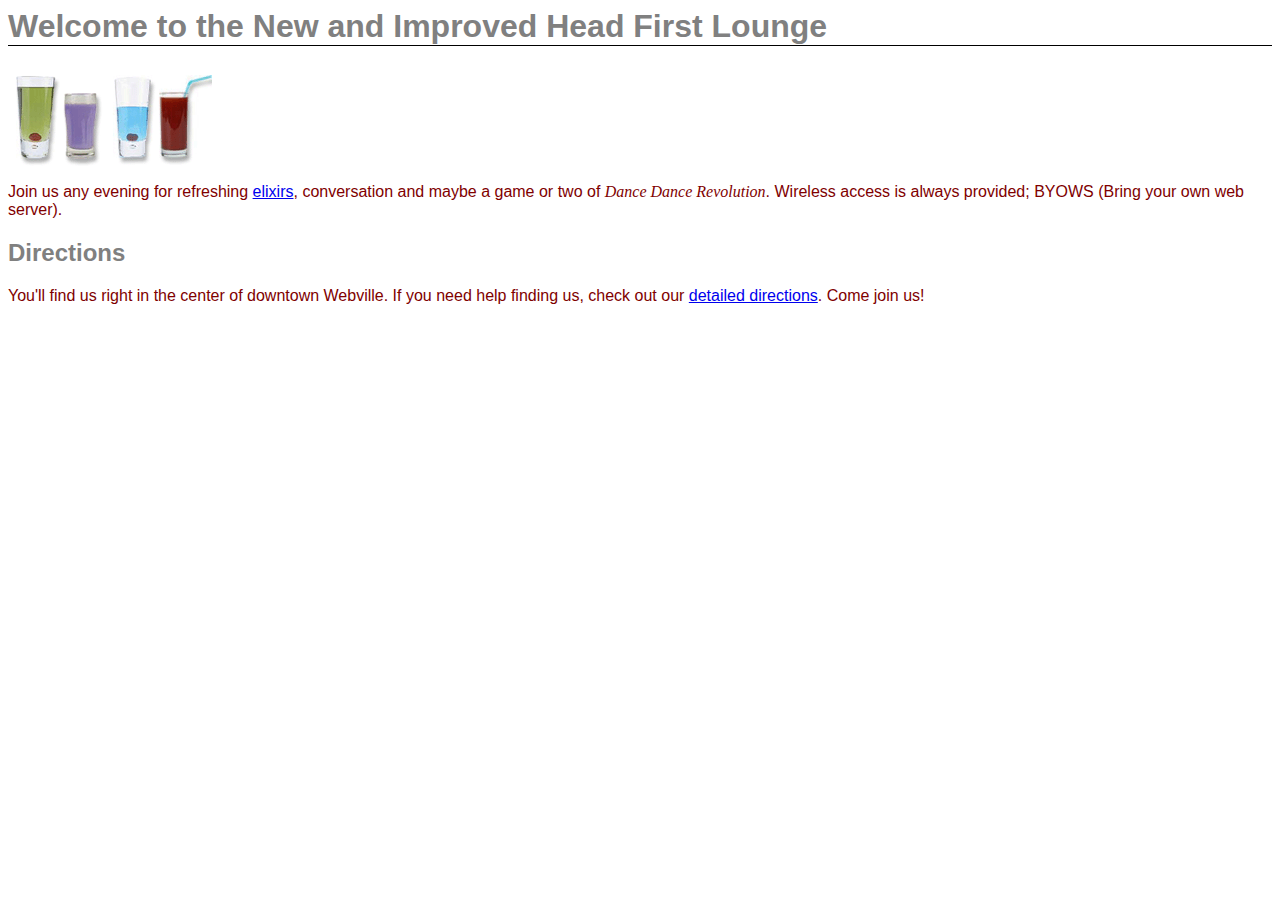
<file: index.html>
<html>
  <head>
    <title>Head First Lounge</title>
    <link type ="text/css" rel="stylesheet" href="lounge.css">
  </head>
  <body>
    <h1>Welcome to the New and Improved Head First Lounge</h1>
    <img src="images/drinks.gif">
    <p>
      Join us any evening for 
      refreshing <a href="beverages/elixirs.html">elixirs</a>, 
      conversation and maybe a game or two of 
      <em>Dance Dance Revolution</em>.
      Wireless access is always provided;  
      BYOWS (Bring your own web server).
    </p>
    <h2>Directions</h2>
    <p>
      You'll find us right in the center of downtown Webville.   
      If you need help finding us, check out 
      our <a href="about/directions.html">detailed directions</a>. 
      Come join us!
    </p>
  </body>
</html>
</file>
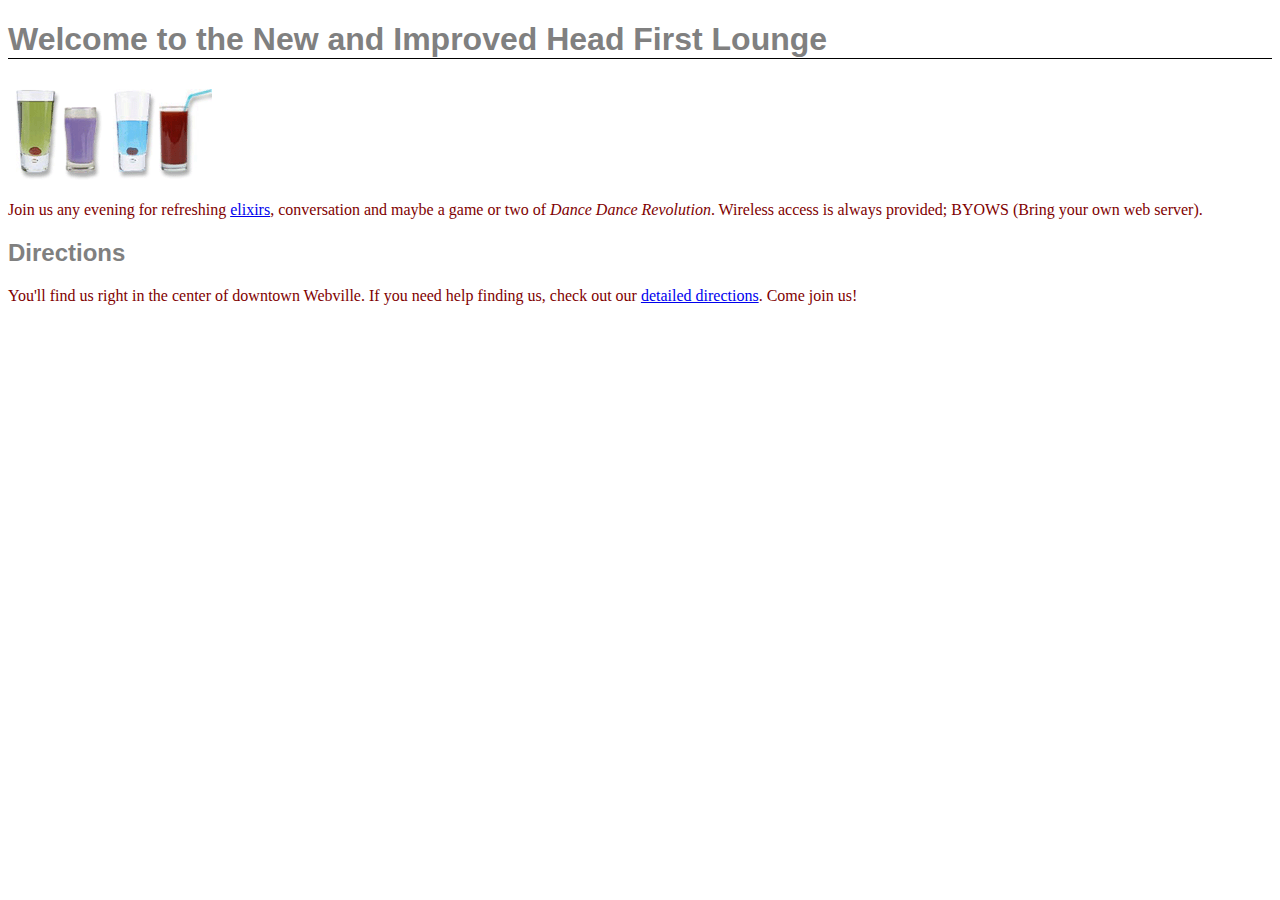
<file: css02/index.html>
<!doctype html>
<html>
  <head>
    <title>Head First Lounge</title>
    <style>
      h1, h2 {
              font-family: Arial;
              color: grey;
              }
            h1{
              border-bottom: 1px solid black;
              }
            p{
              color: maroon;
              }
    </style>  
  </head>
  <body>
    <h1>Welcome to the New and Improved Head First Lounge</h1>
    <img src="images/drinks.gif" alt="drinks">
    <p>
      Join us any evening for 
      refreshing <a href="beverages/elixirs.html">elixirs</a>, 
      conversation and maybe a game or two of 
      <em>Dance Dance Revolution</em>.
      Wireless access is always provided;  
      BYOWS (Bring your own web server).
    </p>
    <h2>Directions</h2>
    <p>
      You'll find us right in the center of downtown Webville.   
      If you need help finding us, check out 
      our <a href="about/directions.html">detailed directions</a>. 
      Come join us!
    </p>
  </body>
</html>
</file>
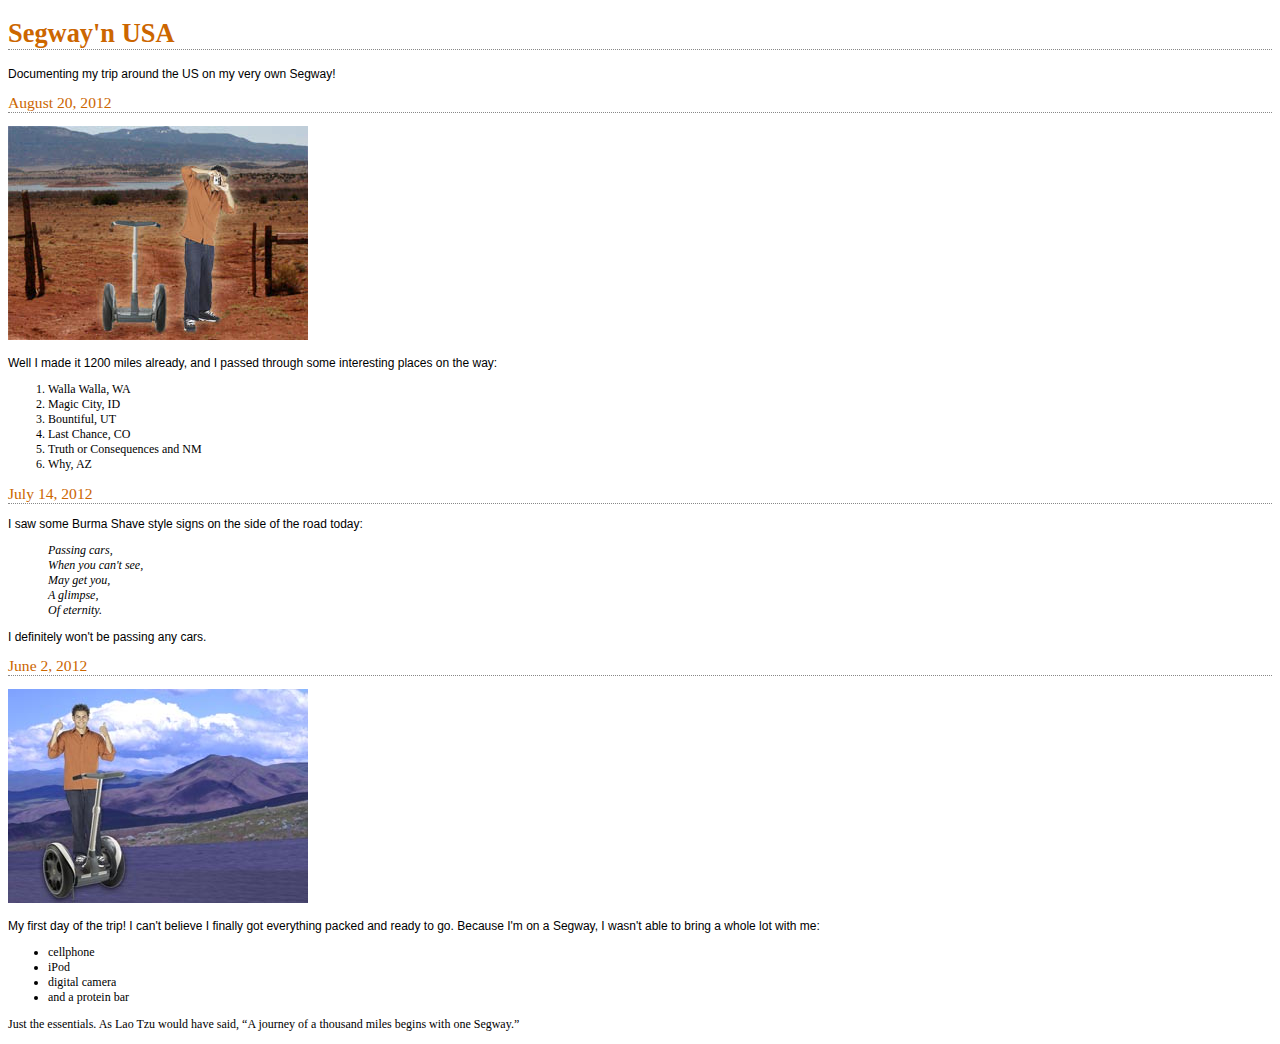
<file: css05/index.html>
<!DOCTYPE html>
<html lang="en">
  <head>
    <meta charset="UTF-8">
    <meta http-equiv="X-UA-Compatible" content="IE=edge">
    <meta name="viewport" content="width=device-width, initial-scale=1.0">
    <title>My Trip Around the USA on a Segway</title>
    <link rel="stylesheet" href="journal.css">
  </head>
  <body>

    <h1>Segway'n USA</h1>
    <p>
      Documenting my trip around the US on my very own Segway!
    </p>

    <h2>August 20, 2012</h2>
    <img src="images/152segway2.jpg">
    <p>
      Well I made it 1200 miles already, and I passed
      through some interesting places on the way:
      <ol>    
        <li>Walla Walla, WA</li>
        <li>Magic City, ID</li>
        <li>Bountiful, UT</li>
        <li>Last Chance, CO</li>
        <li>Truth or Consequences and NM</li>
        <li>Why, AZ</li>
      </ol>
    </p>    

    <h2>July 14, 2012</h2>
    <p>
      I saw some Burma Shave style signs on the side of the
      road today:
    </p>
    <blockquote>
      Passing cars,<br>
      When you can't see,<br>
      May get you,<br>
      A glimpse,<br>
      Of eternity. <br>
    </blockquote>
    <p>
      I definitely won't be passing any cars.
    </p>
    <h2>June 2, 2012</h2>
    <img src="images/151segway1.jpg">
    <p>
      My first day of the trip!  I can't believe I finally got
      everything packed and ready to go.  Because I'm on a Segway,
      I wasn't able to bring a whole lot with me:
      <ul>
        <li>cellphone</li>
        <li>iPod</li>
        <li>digital camera</li>
        <li>and a protein bar</li>
      </ul>
      Just the essentials.  As
      Lao Tzu would have said, <q>A journey of a 
      thousand miles begins with one Segway.</q>
    </p>
  </body>
</html>
</file>
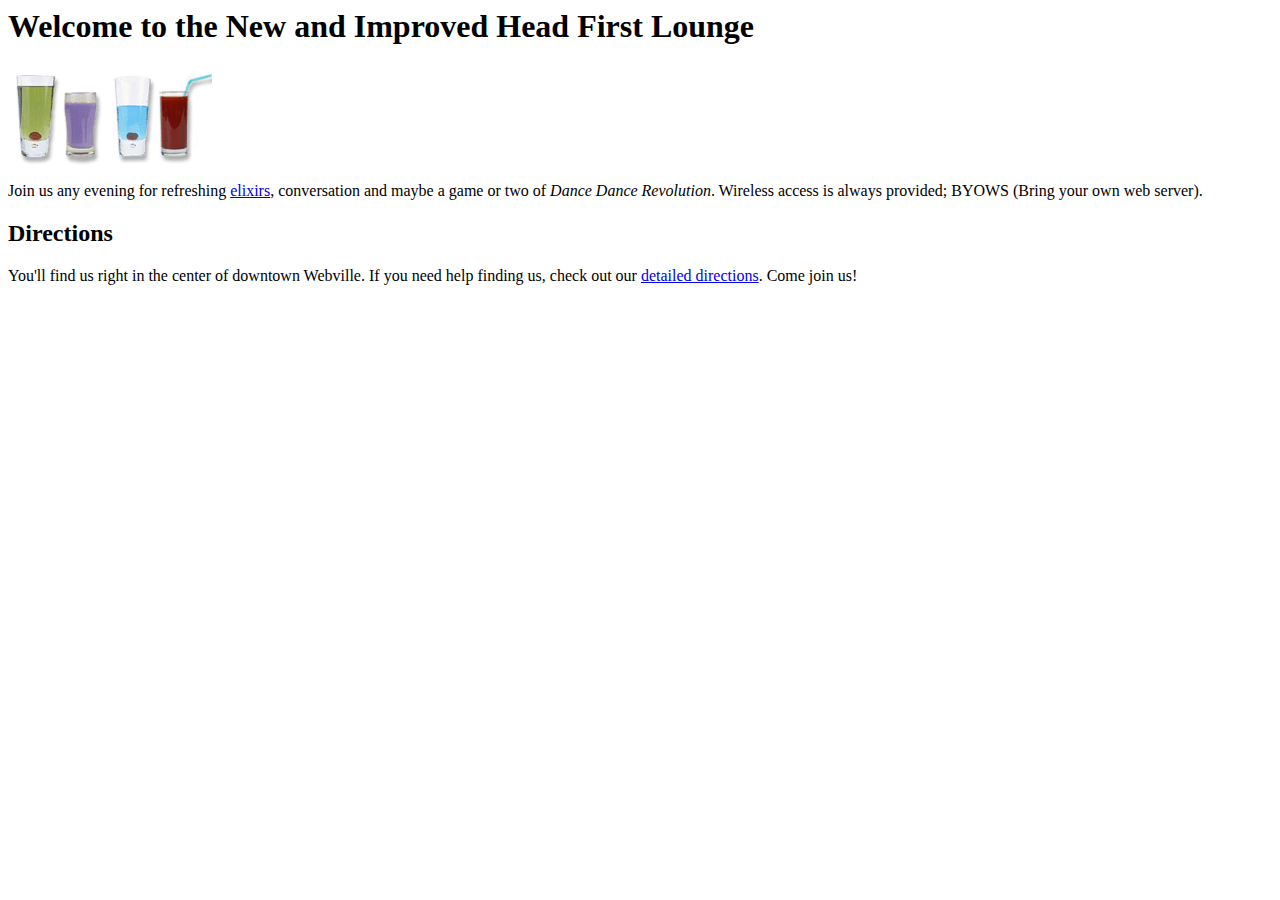
<file: lesson/index.html>
<html>
  <head>
    <title>Head First Lounge</title>
  </head>
  <body>
    <h1>Welcome to the New and Improved Head First Lounge</h1>
    <img src="images/drinks.gif">
    <p>
      Join us any evening for 
      refreshing <a href="beverages/elixirs.html">elixirs</a>, 
      conversation and maybe a game or two of 
      <em>Dance Dance Revolution</em>.
      Wireless access is always provided;  
      BYOWS (Bring your own web server).
    </p>
    <h2>Directions</h2>
    <p>
      You'll find us right in the center of downtown Webville.   
      If you need help finding us, check out 
      our <a href="about/directions.html">detailed directions</a>. 
      Come join us!
    </p>
  </body>
</html>
</file>
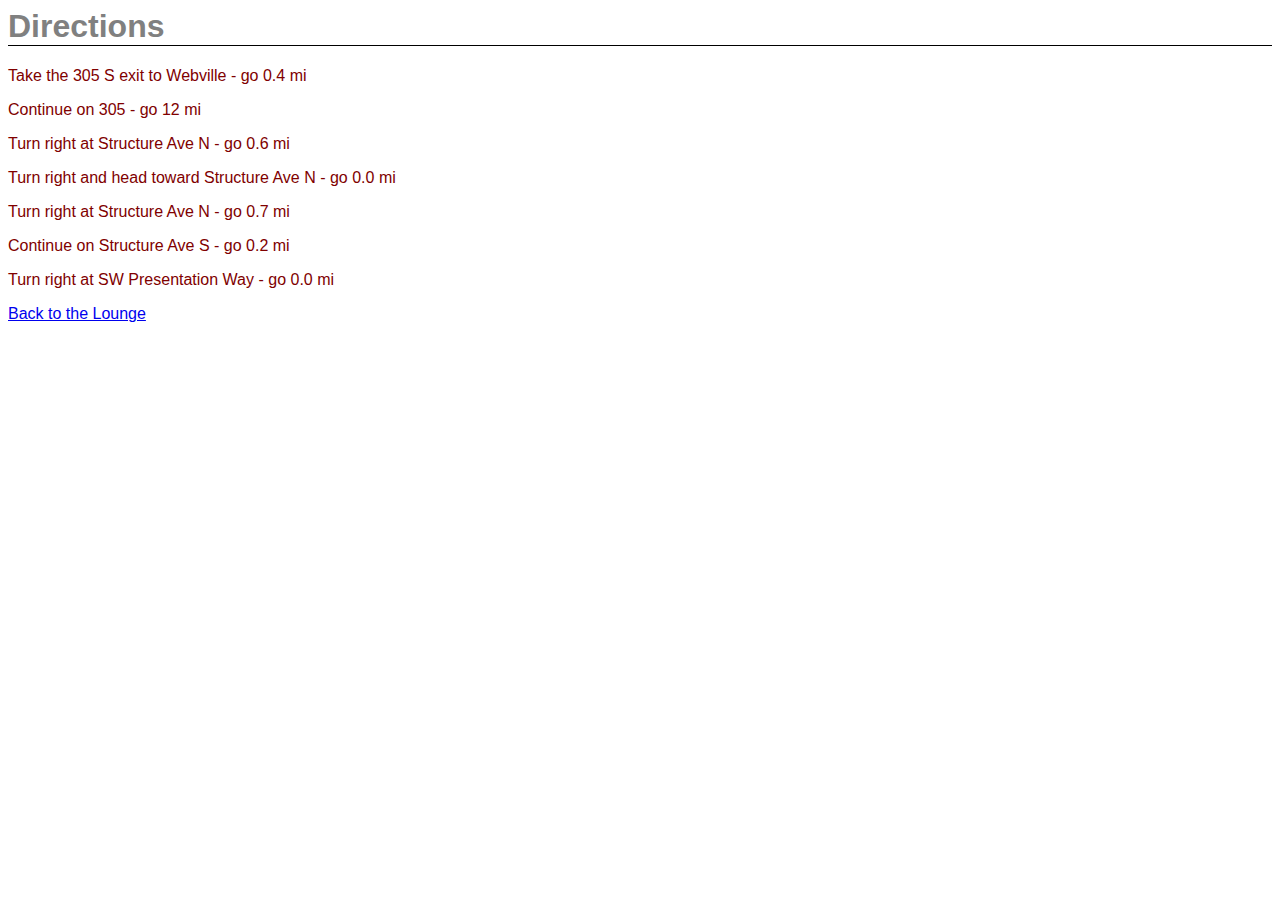
<file: about/directions.html>
<html>
  <head>
    <title>Head First Lounge Directions</title>
    <link type ="text/css" rel="stylesheet" href="../lounge.css">
  </head>
  <body>
    <h1>Directions</h1>
    <p>Take the 305 S exit to Webville - go 0.4 mi</p>
    <p>Continue on 305 - go 12 mi</p>
    <p>Turn right at Structure Ave N - go 0.6 mi</p>
    <p>Turn right and head toward Structure Ave N - go 0.0 mi</p>
    <p>Turn right at Structure Ave N - go 0.7 mi</p>
    <p>Continue on Structure Ave S - go 0.2 mi</p>
    <p>Turn right at SW Presentation Way - go 0.0 mi</p>
    <p>
    <a href="../index.html">Back to the Lounge<a/>
    </p>
  </body>
</html>
</file>
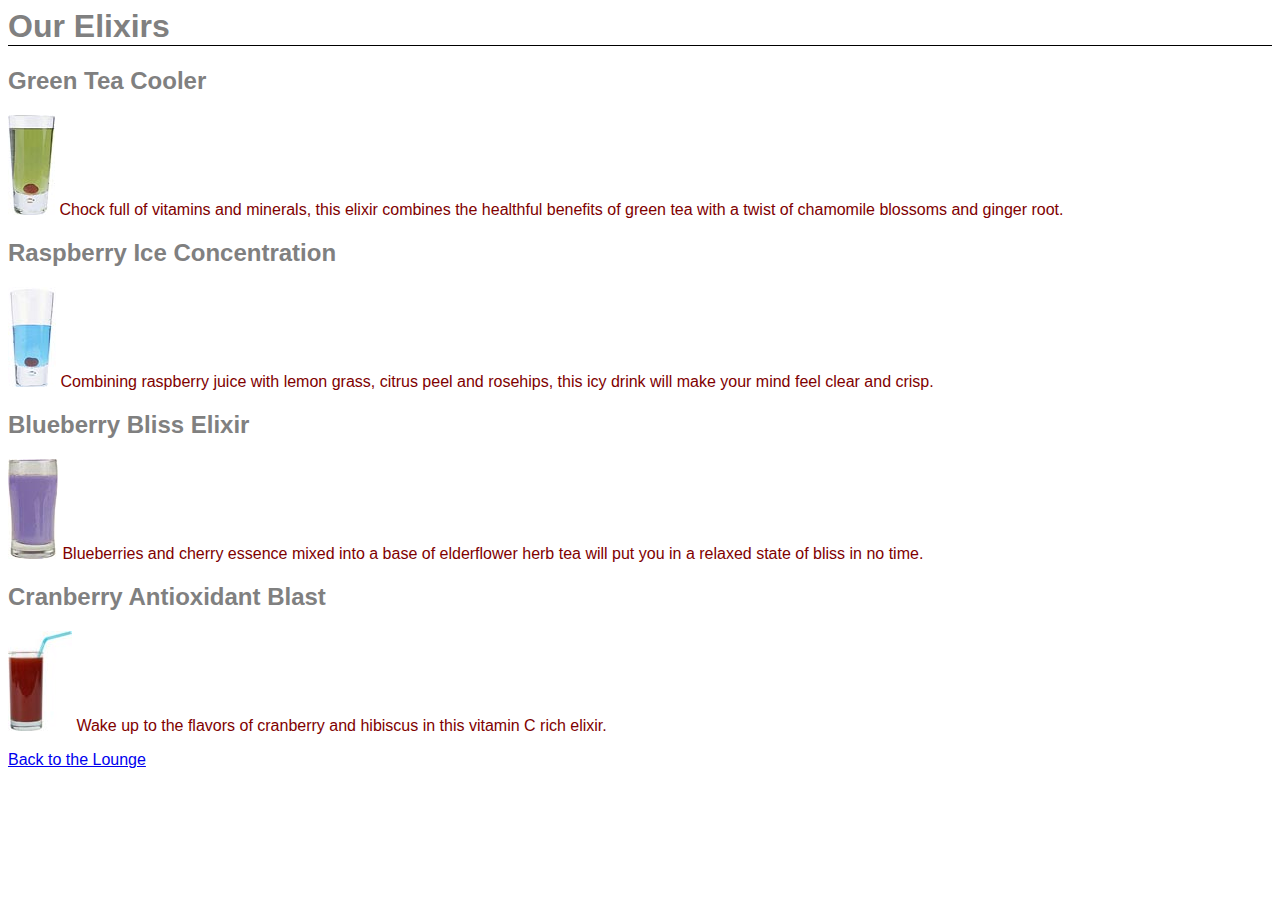
<file: beverages/elixirs.html>
<html>
  <head>
	  <title>Head First Lounge Elixirs</title>
    <link type ="text/css" rel="stylesheet" href="../lounge.css">
  </head>
  <body>
    <h1>Our Elixirs</h1>

    <h2>Green Tea Cooler</h2>
    <p>
      <img src="../images/green.jpg">
      Chock full of vitamins and minerals, this elixir
      combines the healthful benefits of green tea with
      a twist of chamomile blossoms and ginger root.
      </p>
    <h2>Raspberry Ice Concentration</h2>
    <p>
      <img src="../images/lightblue.jpg">
      Combining raspberry juice with lemon grass,
      citrus peel and rosehips, this icy drink
      will make your mind feel clear and crisp.
    </p>
    <h2>Blueberry Bliss Elixir</h2>
    <p>
      <img src="../images/blue.jpg">
      Blueberries and cherry essence mixed into a base
      of elderflower herb tea will put you in a relaxed
      state of bliss in no time.
    </p>
    <h2>Cranberry Antioxidant Blast</h2>
    <p>
      <img src="../images/red.jpg">
      Wake up to the flavors of cranberry and hibiscus
      in this vitamin C rich elixir.
    </p>
		<p>
		<a href="../index.html">Back to the Lounge<a/>
		</p>
  </body>
</html>
</file>
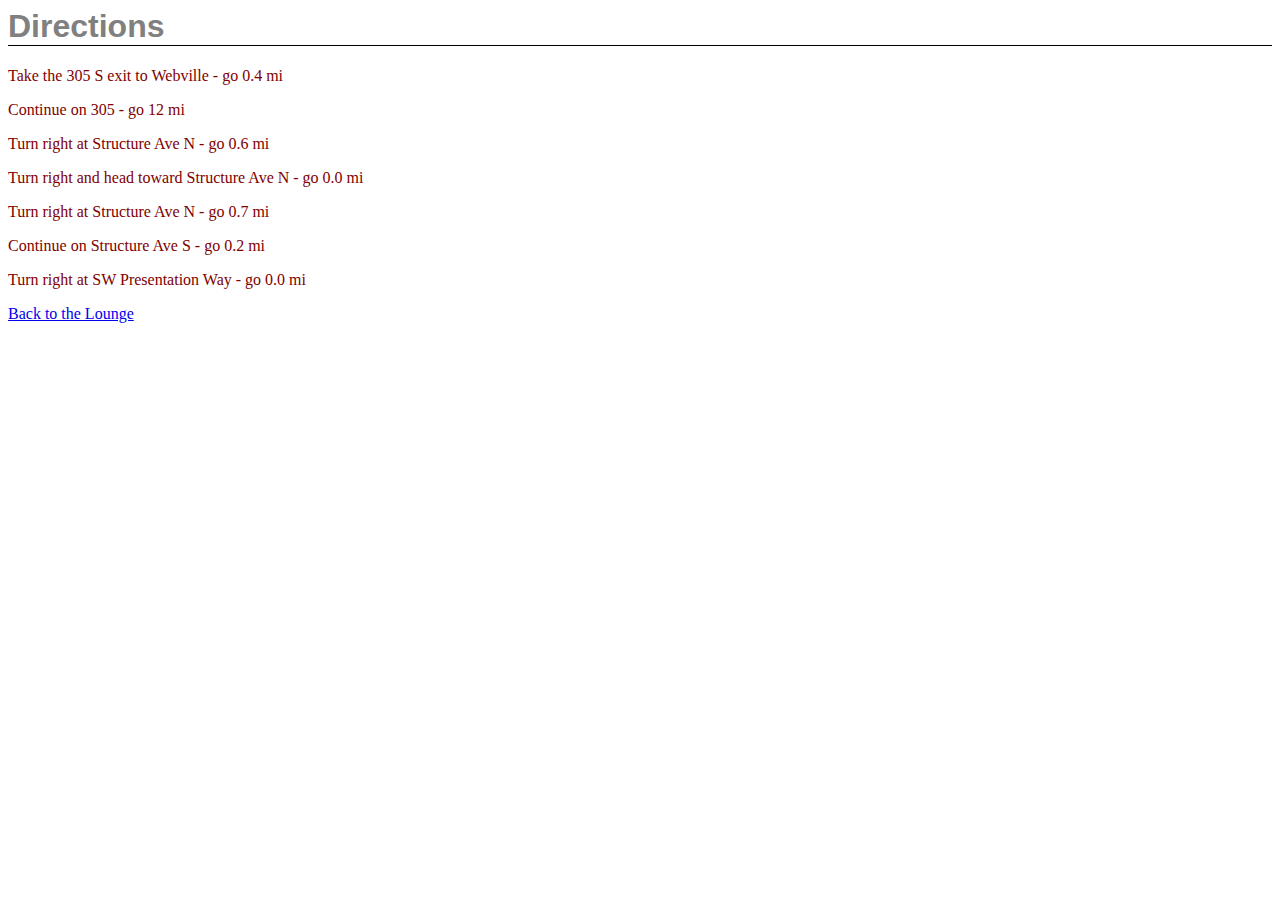
<file: css02/about/directions.html>
<html>
  <head>
    <title>Head First Lounge Directions</title>
    <style>
      h1, h2 {
              font-family: Arial;
              color: grey;
              }
            h1{
              border-bottom: 1px solid black;
              }
            p{
              color: maroon;
              }
    </style>
  </head>
  <body>
    <h1>Directions</h1>
    <p>Take the 305 S exit to Webville - go 0.4 mi</p>
    <p>Continue on 305 - go 12 mi</p>
    <p>Turn right at Structure Ave N - go 0.6 mi</p>
    <p>Turn right and head toward Structure Ave N - go 0.0 mi</p>
    <p>Turn right at Structure Ave N - go 0.7 mi</p>
    <p>Continue on Structure Ave S - go 0.2 mi</p>
    <p>Turn right at SW Presentation Way - go 0.0 mi</p>
    <p>
    <a href="../index.html">Back to the Lounge<a/>
    </p>
  </body>
</html>
</file>
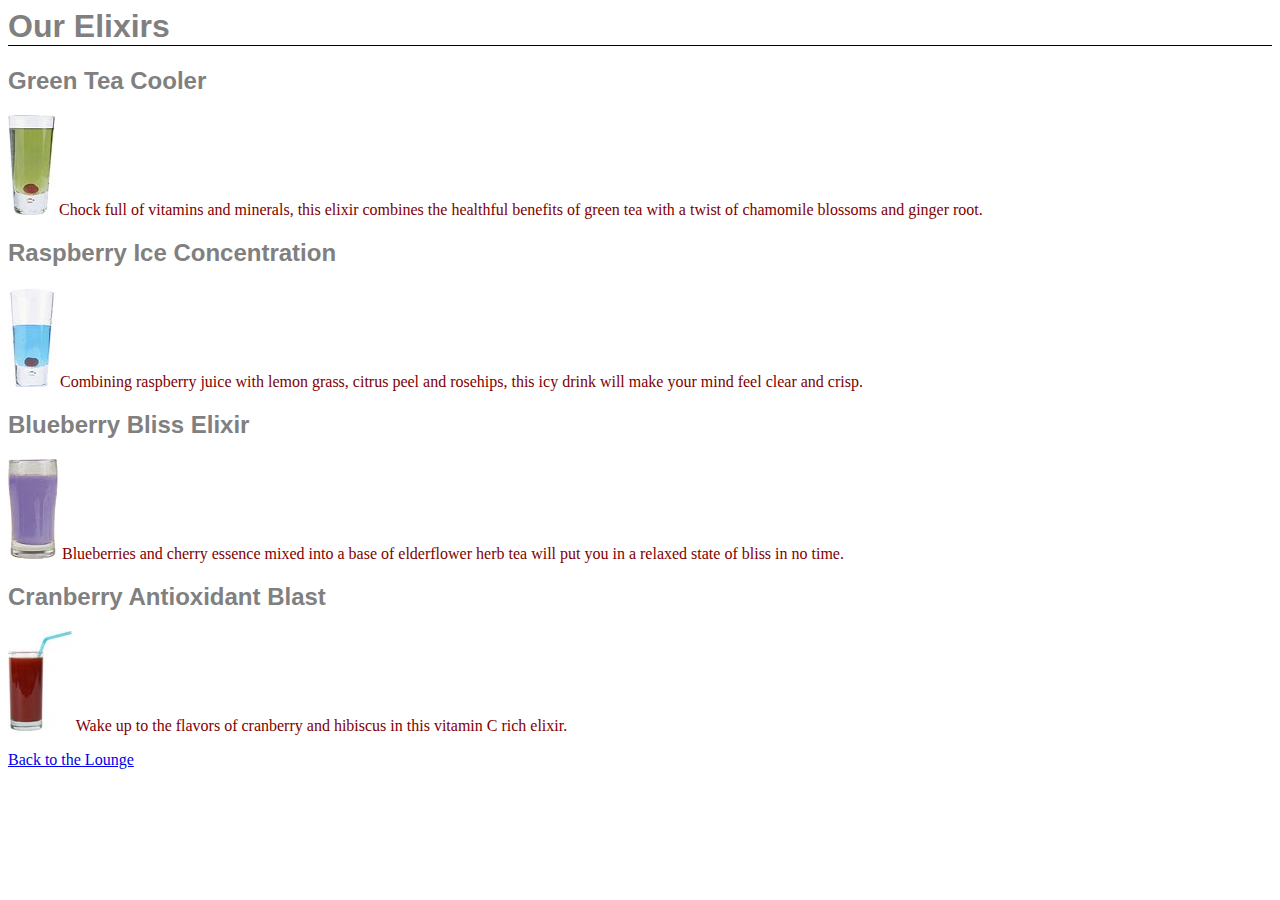
<file: css02/beverages/elixirs.html>
<html>
  <head>
	  <title>Head First Lounge Elixirs</title>
    <style>
      h1, h2 {
              font-family: Arial;
              color: grey;
              }
            h1{
              border-bottom: 1px solid black;
              }
            p{
              color: maroon;
              }
    </style>
  </head>
  <body>
    <h1>Our Elixirs</h1>

    <h2>Green Tea Cooler</h2>
    <p>
      <img src="../images/green.jpg" alt="green">
      Chock full of vitamins and minerals, this elixir
      combines the healthful benefits of green tea with
      a twist of chamomile blossoms and ginger root.
      </p>
    <h2>Raspberry Ice Concentration</h2>
    <p>
      <img src="../images/lightblue.jpg" alt="lightblue">
      Combining raspberry juice with lemon grass,
      citrus peel and rosehips, this icy drink
      will make your mind feel clear and crisp.
    </p>
    <h2>Blueberry Bliss Elixir</h2>
    <p>
      <img src="../images/blue.jpg" alt="blue">
      Blueberries and cherry essence mixed into a base
      of elderflower herb tea will put you in a relaxed
      state of bliss in no time.
    </p>
    <h2>Cranberry Antioxidant Blast</h2>
    <p>
      <img src="../images/red.jpg" alt="red">
      Wake up to the flavors of cranberry and hibiscus
      in this vitamin C rich elixir.
    </p>
		<p>
		<a href="../index.html">Back to the Lounge<a/>
		</p>
  </body>
</html>
</file>
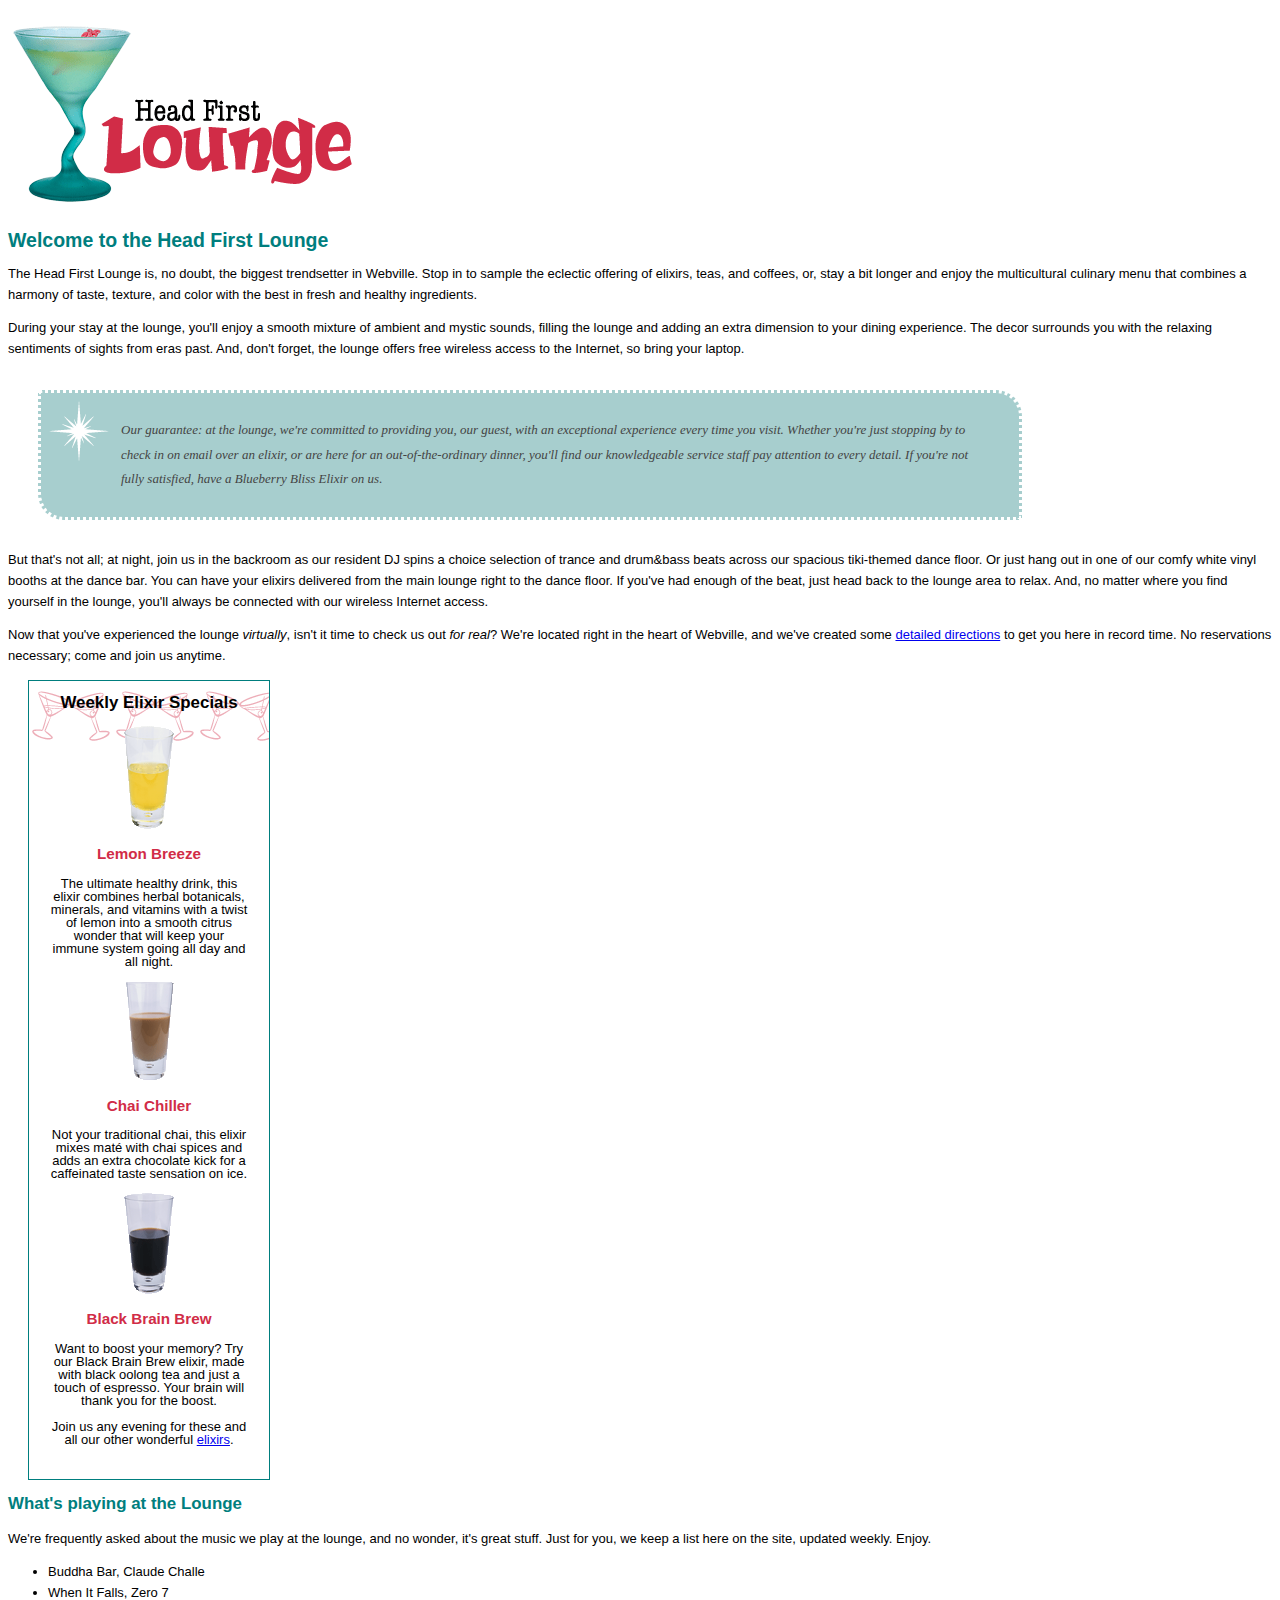
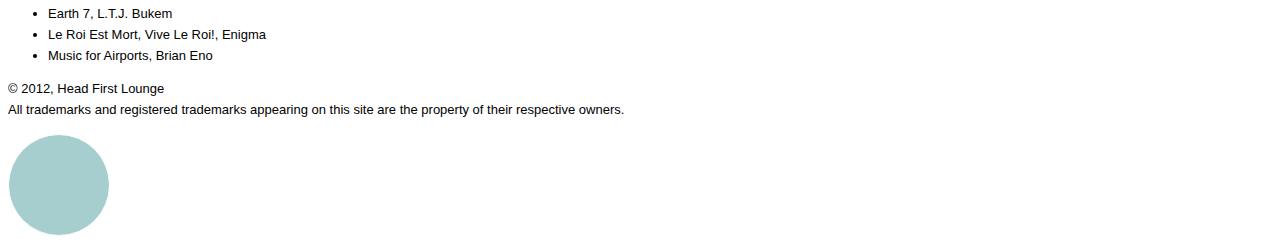
<file: css06/lounge/lounge.html>
<!DOCTYPE html>
<html>
  <head>
    <meta charset="utf-8">
    <title>Head First Lounge</title>
    <link type="text/css" rel="stylesheet" href="lounge.css">
  </head>
  <body>
    <p><img src="images/logo.gif" alt="Head First Lounge"></p>
    <h1>Welcome to the Head First Lounge</h1>
    <p>
      The Head First Lounge is, no doubt, the biggest trendsetter in Webville. 
      Stop in to sample the eclectic offering of elixirs, teas, and coffees,
      or, stay a bit longer and enjoy the multicultural culinary menu that 
      combines a harmony of taste, texture, and color with the best in fresh
      and healthy ingredients.  
    </p>

    <p>
      During your stay at the lounge, you'll enjoy a smooth mixture of 
      ambient and mystic sounds, filling the lounge and adding an extra dimension 
      to your dining experience. The decor surrounds you with the relaxing sentiments 
      of sights from eras past. And, don't forget, the lounge offers free wireless 
      access to the Internet, so bring your laptop.  
    </p>

    <p id="guarantee">
      Our guarantee: at the lounge, we're committed to providing you, 
      our guest, with an exceptional experience every time you visit. 
      Whether you're just stopping by to check in on email over an 
      elixir, or are here for an out-of-the-ordinary dinner, you'll 
      find our knowledgeable service staff pay attention to every detail. 
      If you're not fully satisfied, have a Blueberry Bliss Elixir on us.
    </p>

    <p>
      But that's not all; at night, join us in the backroom as our resident 
      DJ spins a choice selection of trance and drum&amp;bass beats across 
      our spacious tiki-themed dance floor. Or just hang out in one of our 
      comfy white vinyl booths at the dance bar. You can have your elixirs 
      delivered from the main lounge right to the dance floor. If you've 
      had enough of the beat, just head back to the lounge area to relax.
      And, no matter where you find yourself in the lounge, you'll always be 
      connected with our wireless Internet access.
    </p>

    <p>
      Now that you've experienced the lounge <em>virtually</em>, isn't 
      it time to check us out <em>for real</em>? We're located right
      in the heart of Webville, and we've created some 
      <a href="about/directions.html"
        title="Detailed Directions to the Lounge">detailed directions</a>	
      to get you here in record time. No reservations necessary; 
      come and join us anytime.
    </p>
    <div class="elixirs">
      <h2>Weekly Elixir Specials</h2>
      <p>
        <img src="images/yellow.gif" alt="Lemon Breeze Elixir">
      </p>
      <h3>Lemon Breeze</h3>
      <p>
        The ultimate healthy drink, this elixir combines
        herbal botanicals, minerals, and vitamins with
        a twist of lemon into a smooth citrus wonder
        that will keep your immune system going all
        day and all night.
      </p>

      <p>
        <img src="images/chai.gif" alt="Chai Chiller Elixir">
      </p>
      <h3>Chai Chiller</h3>
      <p>
        Not your traditional chai, this elixir mixes mat&eacute;
        with chai spices and adds an extra chocolate kick for
        a caffeinated taste sensation on ice.
      </p>

      <p>
        <img src="images/black.gif" alt="Black Brain Brew Elixir">
      </p>
      <h3>Black Brain Brew</h3>
      <p>
        Want to boost your memory?  Try our Black Brain Brew
        elixir, made with black oolong tea and just a touch
        of espresso.  Your brain will thank you for the boost.
      </p>

      <p>
        Join us any evening for these and all our 
        other wonderful 
        <a href="beverages/elixir.html" 
          title="Head First Lounge Elixirs">elixirs</a>.
      </p>
    </div>
    
    <h2>What's playing at the Lounge</h2>
    <p>
      We're frequently asked about the music we play at the lounge, and no wonder, 
      it's great stuff. Just for you, we keep a list here on the site, updated weekly. 
      Enjoy.
    </p>
    <ul>
      <li>Buddha Bar, Claude Challe</li>
      <li>When It Falls, Zero 7</li>
      <li>Earth 7, L.T.J. Bukem</li>
      <li>Le Roi Est Mort, Vive Le Roi!, Enigma</li>
      <li>Music for Airports, Brian Eno</li>
    </ul>
    <div class="footer">
      <p>
        &copy; 2012, Head First Lounge<br>
        All trademarks and registered trademarks appearing on this site are 
        the property of their respective owners.
      </p>
    </div>
    <p class="round">
    
    </p>
  </body>
</html>
</file>
<file: lounge.css>
p{
color:maroon;
font-family: Arial;
}

em {
font-family: "Cascadia Mono"; /* 注意双引号这个细节，想想原因 */
}

h1, h2 {
font-family: Arial;
color: grey;
}

h1{
border-bottom: 1px solid black;
}
</file>
<file: css05/journal.css>
p{
  font-family: Verdana, Geneva, Arial;
}

html{
  font-size: 12px;
}

h1{
  font-size: 2.2rem;
}

h2{
  font-size: 1.3rem;
}

h2{
  font-weight: normal;
}

blockquote{
  font-style: italic;
}

h1,h2{
  color: #CC6600;
  border-bottom: thin dotted #888888;
}
</file>
<file: css06/lounge/lounge.css>
body{
  font-size: small;
  font-family: Verdana, Helvetica, Arial;
  line-height: 1.6em;
}

h1,h2{
  color: #007e7e;
}

h1{
  font-size: 1.5em;
}

h2{
  font-size: 1.3em;
}

#guarantee{
  border-color: white;
  border-width:medium;
  border-style: dotted;
  background-color: #a7cece;
  padding: 25px;
  margin: 30px;
  line-height: 1.9em;
  font-style: italic;
  color: #444444;
  font-family: Georgia, 'Times New Roman';
  background-image: url(images/background.gif);
  background-repeat: no-repeat;
  background-position: top left;
  padding-left: 80px;
  margin-right: 250px;
  border-top-right-radius: 2em;
  border-bottom-left-radius: 2em;
}

.round{
  border-color: white;
  border-width: thin;
  border-style: solid;
  background-color: #a7cece;
  border-radius: 100px;
  width: 100px;
  height: 100px;
}

.elixirs{
  border-width: thin;
  border-style: solid;
  border-color: #007e7e;
  width: 200px;
  padding-right: 20px;
  padding-bottom: 20px;
  padding-left: 20px;
  margin-left: 20px;
  background-image: url(images/cocktail.gif);
  background-repeat: repeat-x;
  text-align: center;
  line-height: 1;
}

div>h3{
  color:#d12c47
}

div>h2{
  color: black;
}
</file>
